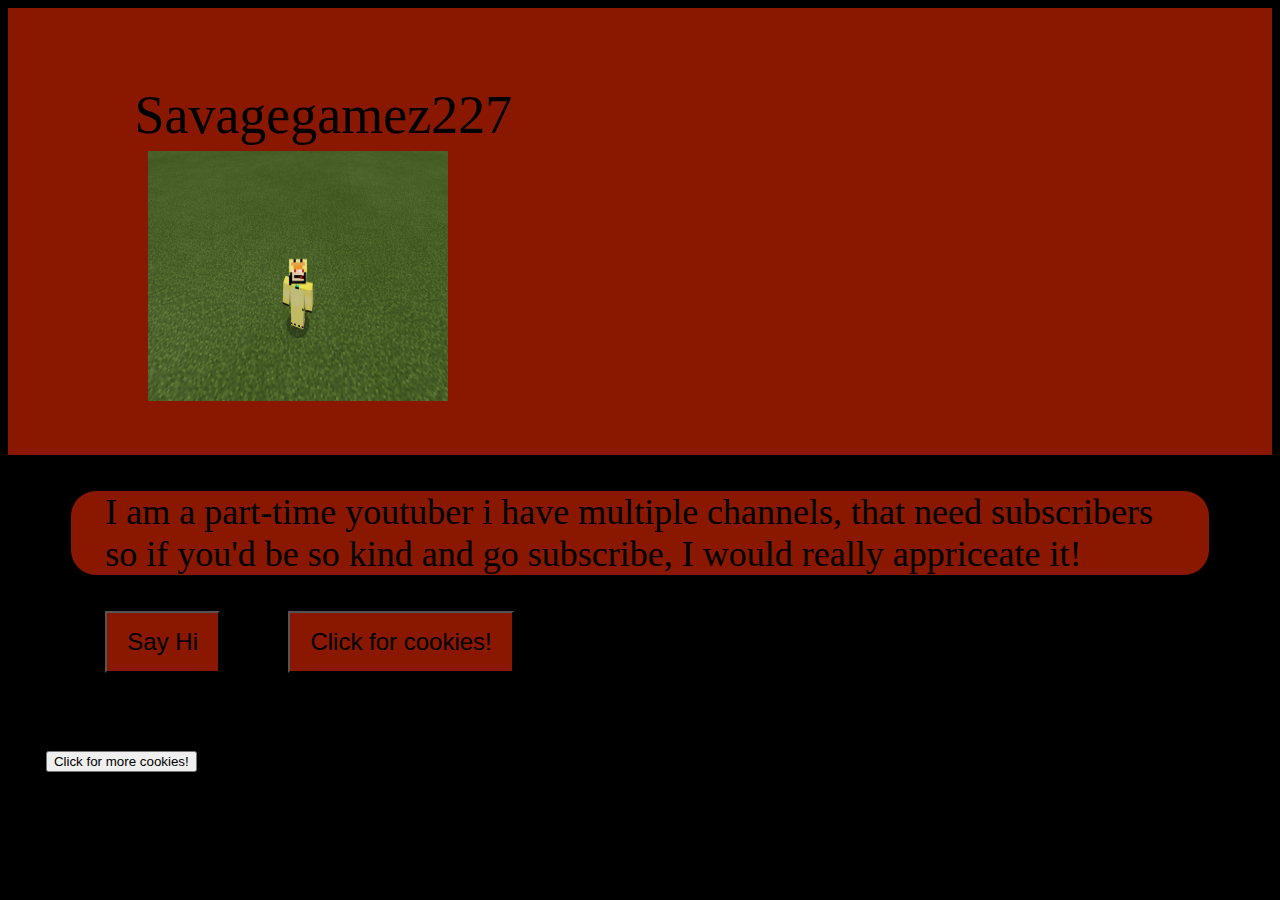
<file: other.html>
<!DOCTYPE html >
<html>


<head>
	<link rel="stylesheet" type="text/css" href="style.css"> 

</head>



<body>


	<div id = 'topbar'>
		<p> Savagegamez227
		<img id ='me' src ='Me.jpg' width ="300"
		height ="250"/>
	</div>
	
	<div id = 'mainsection'>
		<p> I am a part-time youtuber i have multiple channels, that need subscribers so if you'd be so kind and go subscribe, I would really appriceate it!</p>
	</div>
	
	<p><button id= 'mainbutton' type='button' onclick = sayHello()>Say Hi</button> <button id= 'button' onclick = rate()>Click for cookies!</button> </p>
	<p><button id= 'oi' onclick = ree()>Click for more cookies!</button></p>



</body>

<script>

	function sayHello() {
		var name = prompt("Hi, what's IGN for Minecraft?");
		if(name !== null) {
			window.alert("Hello "+name+". Thanks for checking out my website, for a greater experience check out my server, The ip is 'savagegamez.ml'");
		
		}
	}		

	function rate() {
		var Rate = prompt("How to u like the website? caps sensitive!")
		if(Rate !== 'Yes' ) {
			window.alert("i deleted ur minecraft account");
		}
			
	
	
	}
	
	
	function ree() {
			for(i=1; i<6; i++) {
				window.alert("reeeeeeeeeeeeeeeee");
			
			}
		
	}


	function hello() {
		console.log(hello)
	}
</script>


</html>
</file>
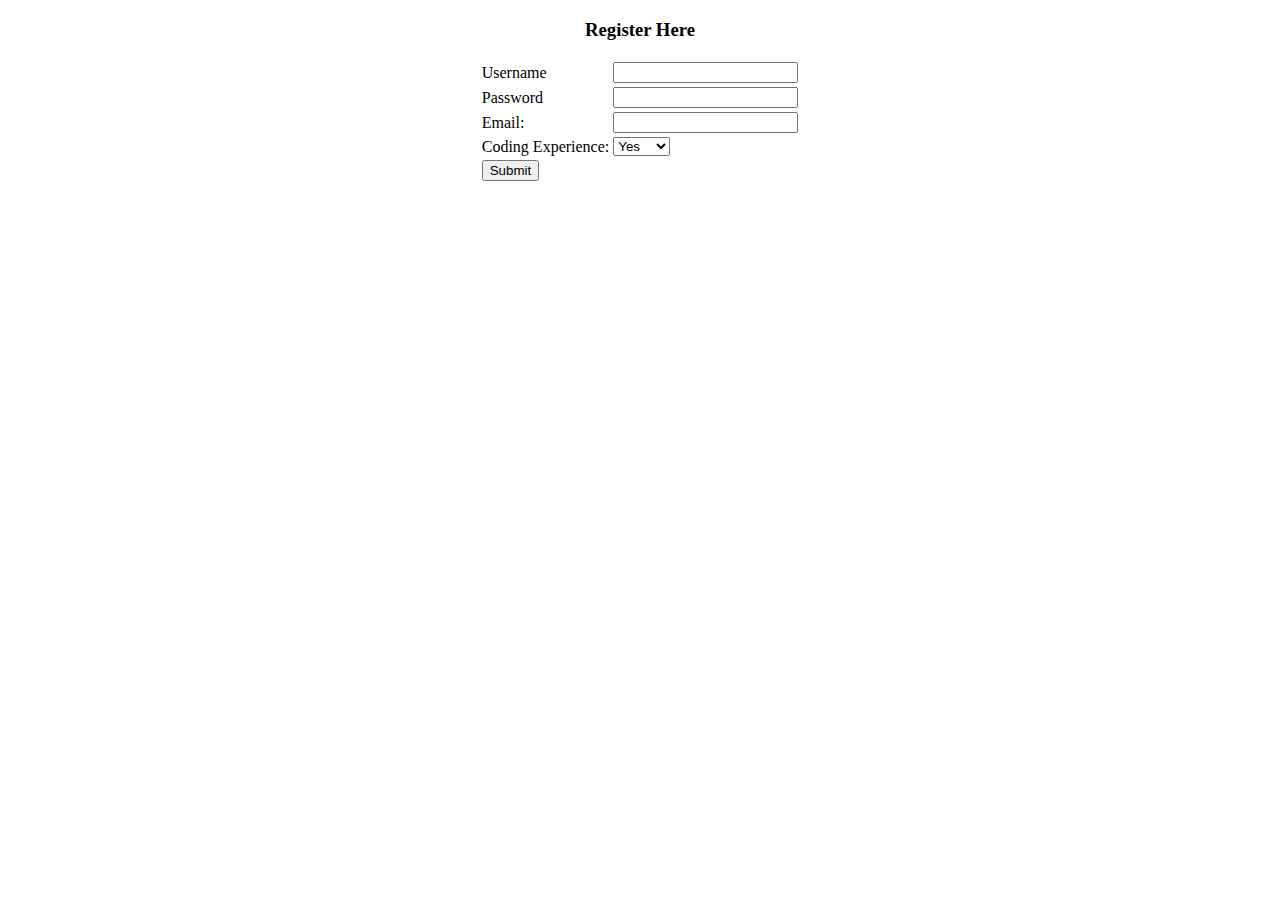
<file: Register.html>
<!DOCTYPE html>

<html>
	<head>
		<title>Register For Savage Inc.</title>
	</head>


	<body>
	
		<center>
			<h3>Register Here</h3>
			
			<form action="Login.html" method="post">
			
				<table>
					<tr>
						<td>Username</td>
						<td>
							<input type="text" name = "username">
						</td>
					</tr>
					
					<tr>
						<td>Password</td>
						<td>
							<input type="text" name = "username_pass">
						</td>
					</tr>
					
					</tr>
					
					<tr>
						<td>Email:</td>
						<td>
							<input type="email" name = "mail">
						</td>
					</tr>
					</tr>
					
					<tr>
						<td>Coding Experience:</td>
						<td>
							<select>
								<option>Yes<option>
								<option>No<option>
								<option>Some<option>
							</select>
						</td>
					</tr>
					
					<tr>
						<td>
							<input type="submit" name="submit"
							value="Submit"></input>
						</td>
					</tr>
					
					
					
				</table>
			
			
			</form>
		
		
		</center>
	
	</body>

</html>
</file>
<file: Search.html>
<!DOCTYPE html>
<html>

<head>
    <meta http-equiv="X-UA-Compatible" content="ie=edge">
    <meta charset="UTF-8">
    <meta name="viewport"
          content="width=device-width, height=device-height, initial-scale=1.0, user-scalable=0, minimum-scale=1.0, maximum-scale=1.0">
    <link rel="stylesheet" href="Search.css" />
    <title>Search</title>
</head>

    <body style="background-color: #222222;" >
    <center>        
        <div id="Bar"><input type="search" value="" id="search" onchange="openPage()" placeholder="Search..."></div>
    </center>

    <script>
        function openPage() {
            var x = document.getElementById("search").value;

            if (x === "contracts") {
                window.open("/Contracts.xlsx");
            }
            else if (x === "Contracts") {
                window.open("Contracts.xlsx");
            }

            if (x === "Dashboard") {
                window.open("Admin.html");
            }
            else if (x === "dashboard") {
                window.open("Admin.html");
            }

        }
    </script>
</body>

</html>
</file>
<file: style.css>
body{
  background-color: black;
}

#topbar{
	
	min-height:300px;
	width:100%;
	background-color:#8a1700;
	
}

#topbar p{
	 
	font-size: 6vmin;
	display: inline-block;
	margin-top:6%;
	margin-left:10%;
	
}

#me{
	
	float:left; 
	margin-left:2%;
	margin-top:5px;
	max-width:95%;
	max-height:95%

}

#mainsection{
	
	height: 60%;
	width: 90%;
	background-color: #8a1700;
	border-radius: 25px;
	margin-left: 5%;
	margin-top: 1%
	
	
}

p{
	
	font-size: 4vmin;
	display: block;
	margin-left: 3%;
	margin-right: 3%;
	word-break: keep-all;
	
}

#mainbutton{
	
	margin-left: 5%;
	margin-bottom: 2%;
	background-color: #8a1700;
	color: black;
	padding: 15px 20px;
	display: inline-block;
	font-size: 24px
	
}	

#button{
	
	margin-left: 5%;
	margin-bottom: 2%;
	background-color: #8a1700;
	color: black;
	padding: 15px 20px;
	display: inline-block;
	font-size: 24px;
	
}
</file>
<file: Search.css>
Bar {

    background-color: #222222;


}
</file>
